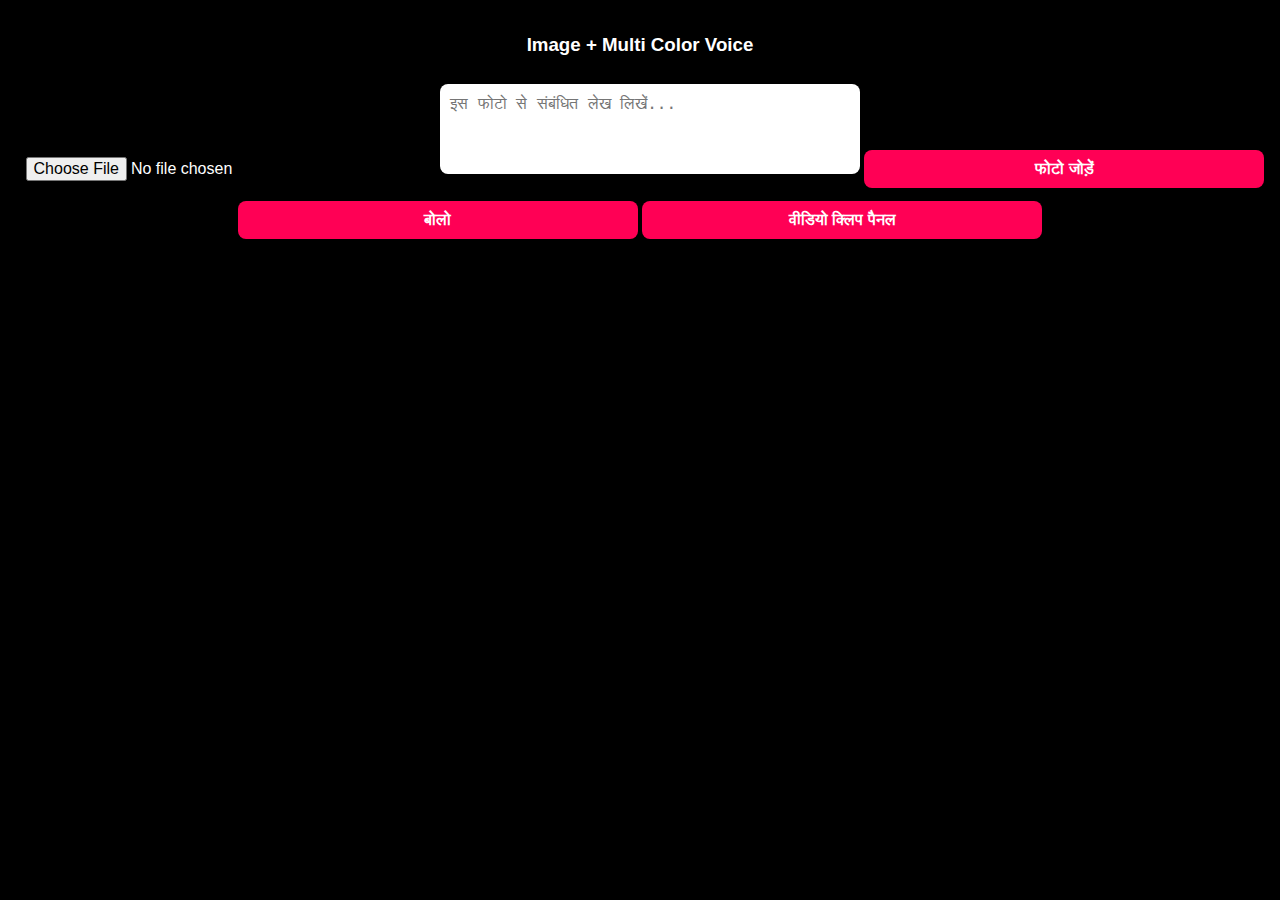
<file: index.html>
<!DOCTYPE html>
<html lang="hi">
<head>
<meta charset="UTF-8">
<meta name="viewport" content="width=device-width, initial-scale=1.0">
<title>Reel Slide App</title>

<style>
body {
    margin: 0;
    background: black;
    color: white;
    font-family: Arial, sans-serif;
    text-align: center;
}

#controls {
    padding: 15px;
}

input, textarea, button {
    width: 90%;
    max-width: 400px;
    margin-top: 10px;
    padding: 10px;
    font-size: 16px;
    border-radius: 8px;
    border: none;
}

textarea {
    height: 70px;
    resize: none;
}

button {
    background: #ff0055;
    color: white;
    font-weight: bold;
}

/* Replay hidden initially */
#replayBtn {
    display: none;
}

/* Reel View */
#reelView {
    display: none;
    height: 100vh;
    width: 100%;
    flex-direction: column;
    justify-content: center;
    align-items: center;
}

#reelImage {
    width: 100%;
    max-height: 70vh;
    object-fit: cover;
    animation: fadeIn 1s ease;
}

#reelText {
    margin-top: 15px;
    font-size: 24px;
    font-weight: bold;
    padding: 10px;
    min-height: 60px;
}

@keyframes fadeIn {
    from { opacity: 0; transform: scale(1.1); }
    to { opacity: 1; transform: scale(1); }
}
</style>
</head>

<body>

<div id="controls">

    <h3>Image + Multi Color Voice</h3>

    <input type="file" id="imageInput" accept="image/*">
    <textarea id="userText" placeholder="इस फोटो से संबंधित लेख लिखें..."></textarea>

    <button onclick="addSlide()">फोटो जोड़ें</button>
    <button onclick="startReel()">बोलो</button>

    <!-- Replay Button -->
    <button id="replayBtn" onclick="replayReel()">पुनः प्ले</button>

    <button onclick="window.location.href='video-panel.html'">
वीडियो क्लिप पैनल
    </button>

    <div id="slideCount"></div>

</div>

<div id="reelView">
    <img id="reelImage">
    <div id="reelText"></div>
</div>

<script src="tts.js"></script>

<script>

// जब रील खत्म हो जाए तो यह function कॉल करें
function reelFinished() {
    document.getElementById("replayBtn").style.display = "block";
}

// Replay
function replayReel() {
    document.getElementById("replayBtn").style.display = "none";
    if (typeof startReel === "function") {
        startReel();
    }
}

</script>

</body>
</html>
</file>
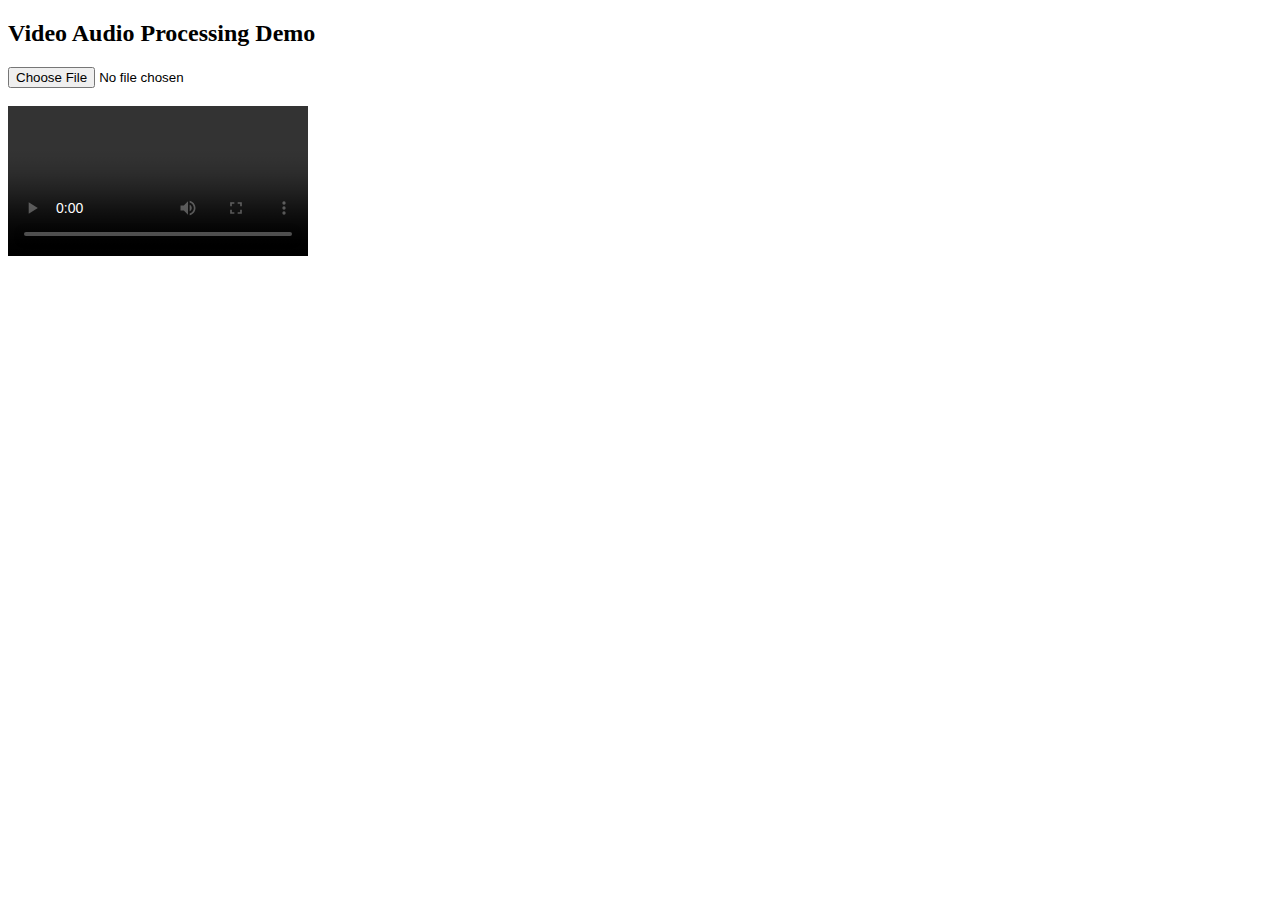
<file: video-panel.html>
<!DOCTYPE html>
<html>
<head>
    <title>Video Audio Processor</title>
</head>
<body>

<h2>Video Audio Processing Demo</h2>

<input type="file" id="videoUpload" accept="video/*">
<br><br>
<video id="videoPlayer" controls width="300"></video>

<pre id="output"></pre>

<script>
const videoInput = document.getElementById("videoUpload");
const videoPlayer = document.getElementById("videoPlayer");
const output = document.getElementById("output");

let audioContext;
let analyser;
let source;

videoInput.addEventListener("change", function () {
    const file = this.files[0];
    const url = URL.createObjectURL(file);
    videoPlayer.src = url;

    processAudio(videoPlayer);
});

function processAudio(videoElement) {

    audioContext = new (window.AudioContext || window.webkitAudioContext)();
    
    source = audioContext.createMediaElementSource(videoElement);

    analyser = audioContext.createAnalyser();
    analyser.fftSize = 2048;

    source.connect(analyser);
    analyser.connect(audioContext.destination);

    const bufferLength = analyser.frequencyBinCount;
    const dataArray = new Uint8Array(bufferLength);

    function analyze() {
        requestAnimationFrame(analyze);
        analyser.getByteFrequencyData(dataArray);

        let average = 0;
        for (let i = 0; i < bufferLength; i++) {
            average += dataArray[i];
        }
        average = average / bufferLength;

        output.textContent = "Average Frequency Level: " + average.toFixed(2);
    }

    analyze();
}
</script>

</body>
</html>
</file>
